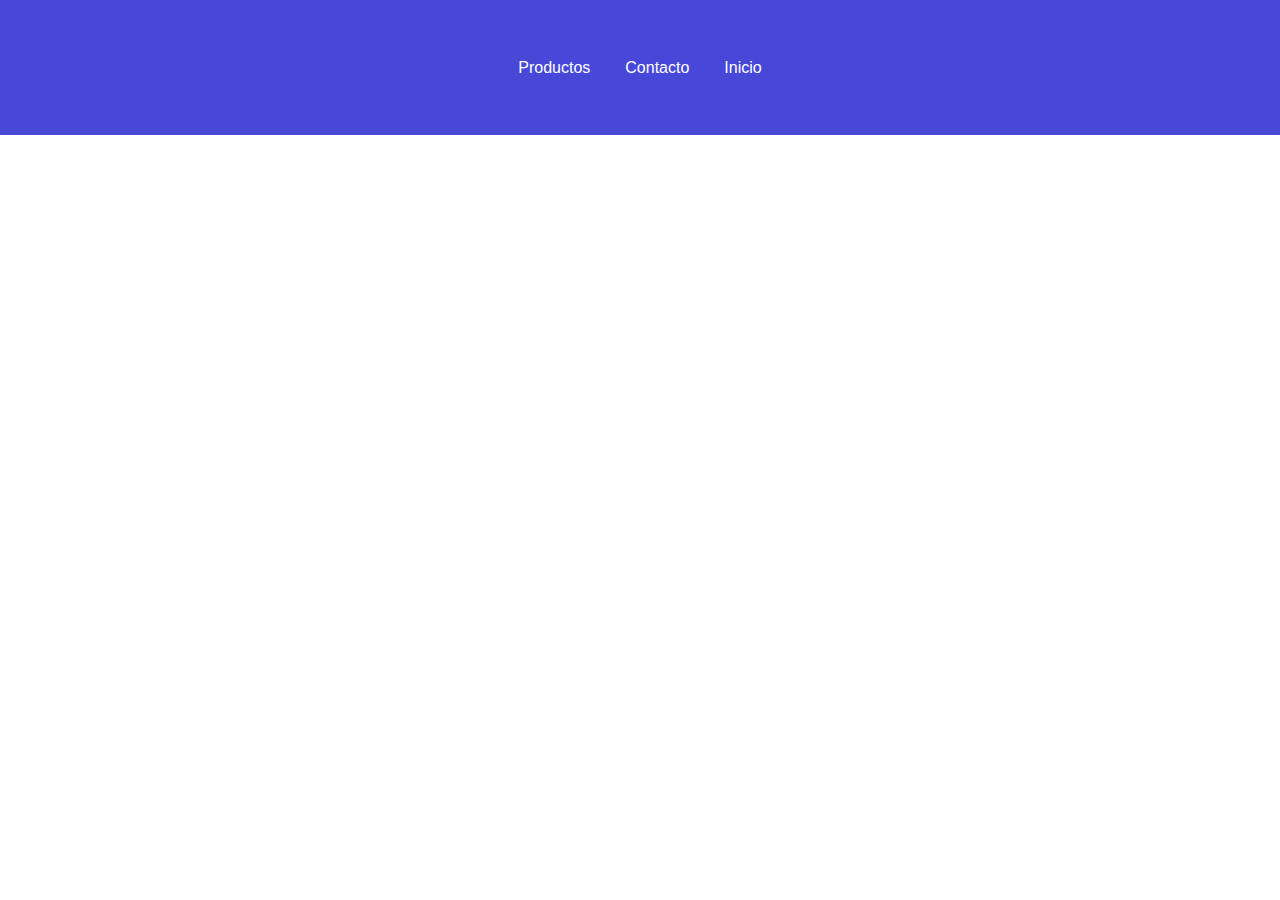
<file: index.html>
<!DOCTYPE html>
<html lang="es">
  <head>
    <meta charset="UTF-8" />
    <meta http-equiv="X-UA-Compatible" content="IE=edge" />
    <meta name="viewport" content="width=device-width, initial-scale=1.0" />
    <link id="stilo" rel="stylesheet" href="./css/nav.css" />
    <link id="stilo" rel="stylesheet" href="./css/inicio.css" />

    <title>Tienda</title>
  </head>
  <body>
    <header class="header">
      <nav>
        <div class="itemNav"><a href="#productos">Productos</a></div>
        <div class="itemNav"><a href="#contacto">Contacto</a></div>
        <div class="itemNav"><a href="#inicio">Inicio</a></div>
      </nav>
    </header>
    <main id="main"></main>

    <script src="controler.js" type="module"></script>
  </body>
</html>
</file>
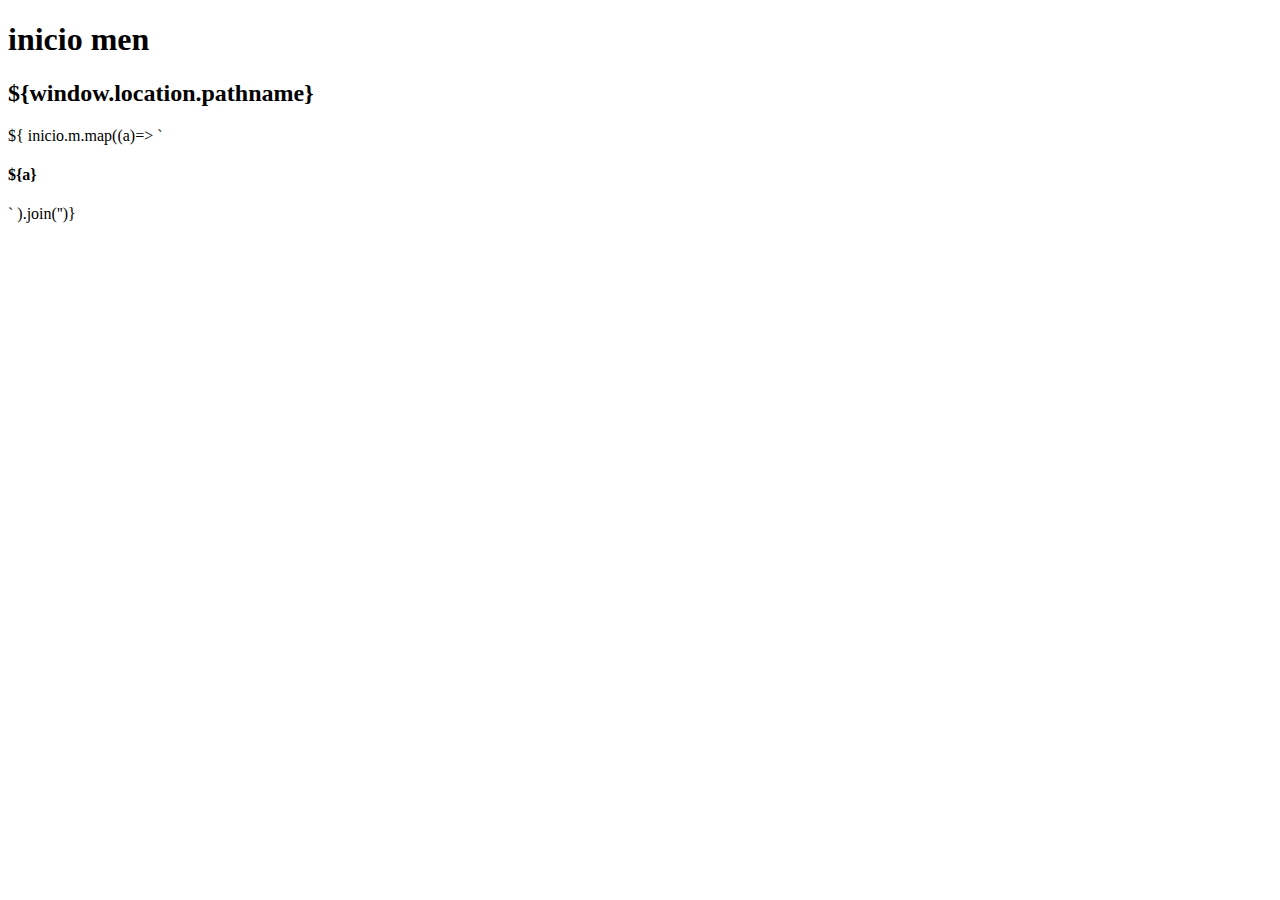
<file: js/vistas/inicio.html>
<!DOCTYPE html>
<html lang="es">
  <head>
    <meta charset="UTF-8" />
    <meta http-equiv="X-UA-Compatible" content="IE=edge" />
    <meta name="viewport" content="width=device-width, initial-scale=1.0" />
    <title>Document</title>
  </head>
  <body>
    <main id="main">
      <h1>inicio men</h1>
      <h2>${window.location.pathname}</h2>
      <div id="contador">
        ${ inicio.m.map((a)=> `
        <h4>${a}</h4>
        ` ).join('')}
      </div>
    </main>
  </body>
</html>
</file>
<file: css/nav.css>
@import url("colores.css");
@import url("inicial.css");
.header {
  width: 100%;
  height: 15vh;
  background-color: var(--primario);
  display: flex;
  justify-content: center;
  align-items: center;
}
.header nav {
  width: 50%;
  display: flex;
  justify-content: center;
  align-items: center;
  gap: 15px;
}
.header nav .itemNav a {
  text-decoration: none;
  color: white;
  padding: 10px;
  transition: background-color 0.5s;
}
.header nav .itemNav a:hover {
  background-color: var(--secundario);
}
</file>
<file: css/inicio.css>

</file>
